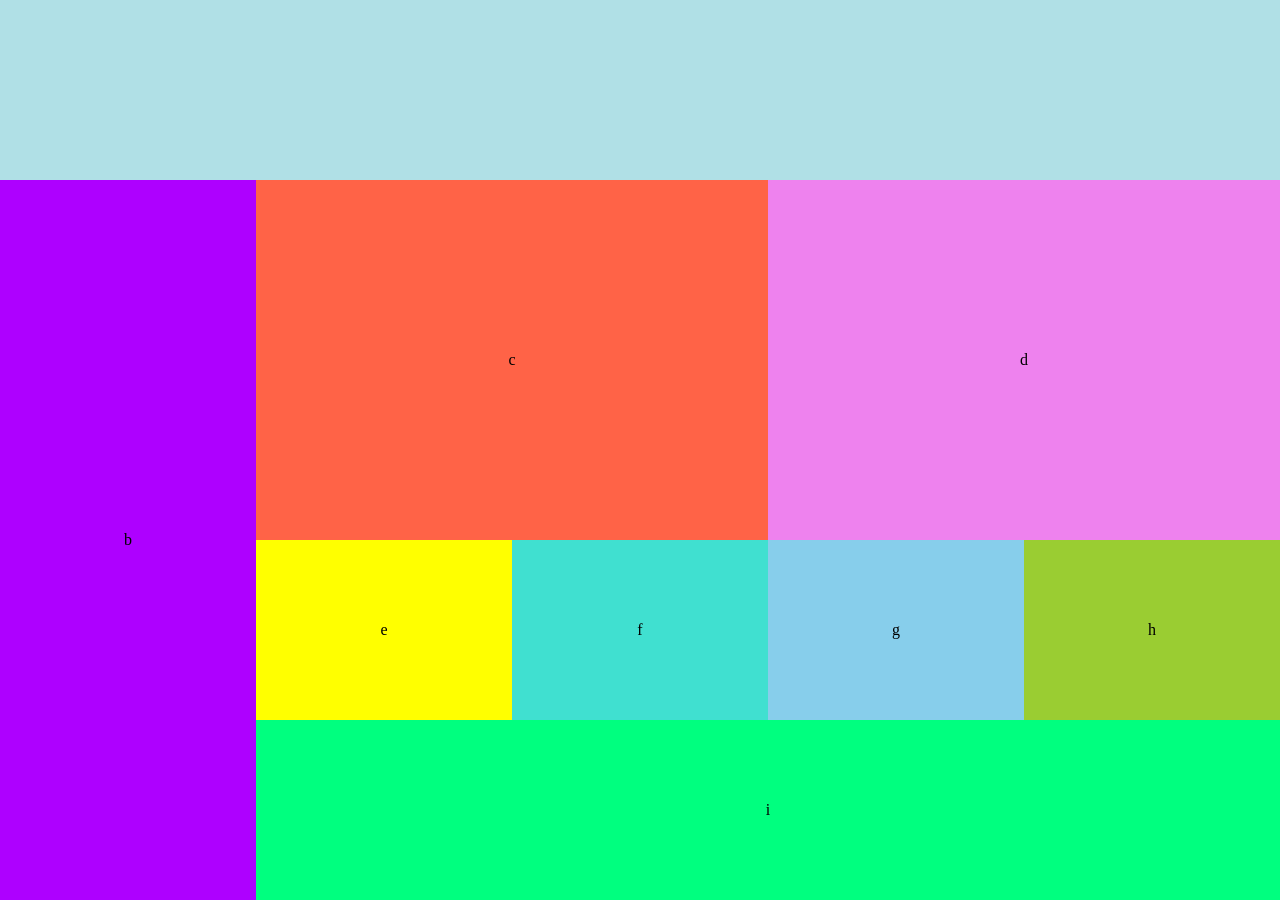
<file: index.html>
<!DOCTYPE html>
<html lang="en">
<head>
  <meta charset="UTF-8">
  <meta name="viewport" content="width=device-width, initial-scale=1.0">
  <link href="CSS/reset.css" rel="stylesheet" />
  <link href="CSS/base.css" rel="stylesheet" />
  <link href="CSS/layout.css" rel="stylesheet" />
  <title>Lab01</title>
</head>
<body>
  <main>
    <div class=centeredWords>a</div>

    <div class=centeredWords>b</div>
    <div class=centeredWords>c</div>
    <div class=centeredWords>d</div>

    <!-- <section> -->
    <div class=centeredWords>e</div>
    <div class=centeredWords>f</div>
    <div class=centeredWords>g</div>
    <div class=centeredWords>h</div>
    <!--  </section> -->

    <div class=centeredWords>i</div>
  </main>
  
</body>
</html>
</file>
<file: CSS/base.css>
*{
  box-sizing: border-box;
}
</file>
<file: CSS/layout.css>
/* magical centeredWords words donanted by Lena Eivy  :) */
.centeredWords {
  display: flex;
  flex-direction: column;
  justify-content: center;
  align-items: center;
}
/* =========== Mobile ======= */

body{
  width: 480px;
}
main{
  display: grid;
  grid-template-columns: repeat(2, 240px);
  grid-template-rows: repeat(42, 25px);
}
main > div:nth-child(1){
  background-color: orchid;
  grid-area: 1 / 1 / 4 / 3;
}
main > div:nth-child(2){
  background-color: palegoldenrod;
  grid-area: 4 / 1 / 10 / 3;
}
main > div:nth-child(3){
  background-color: rebeccapurple;
  grid-area: 10 / 1 / 15 / 3;
}
main > div:nth-child(4){
  background-color: violet;
  grid-area: 15 / 1 / 20 / 3;
}
main > div:nth-child(5){
  background-color: yellow; 
  grid-area: 20 / 1 / 30 / 2;
}
main > div:nth-child(6){
  background-color: cornsilk;
  grid-area: 20 / 2 / 30 / 3;
}
main > div:nth-child(7){
  background-color: skyblue;
  grid-area: 30 / 1 / 40 / 2;
}
main > div:nth-child(8){
  background-color: aliceblue;
  grid-area: 30 / 2 / 40 / 3;
}
main > div:last-of-type {
  background-color: aquamarine;
  grid-area: 40 / 1 / 43 / 3;
}

/* ================ Desktop ============= */

@media only screen and (min-width:768px)
{
  body{
    width: 960px;
  }
  div{
    background-color: lightgreen;
  }
  main{
    display: grid;
    grid-template-columns: repeat(5, 20vw);
    grid-template-rows: repeat(5, 20vh);
  }
  main > div:nth-child(1){
    grid-column-start: 1;
    grid-column-end: span 5;
    background-color: powderblue;
  }
  main > div:nth-child(2){
    grid-column: 1;
    grid-row: 2 / 6;
    background-color: rgb(174, 0, 255);
  }
  main > div:nth-child(3){
    grid-area: 2 /2 / 4 / 4;
    background-color: tomato;
  }
  main > div:nth-child(4){
    grid-area: 2 / 4 / 4 / 6;
    background-color: violet;
  }
  main > div:nth-child(5){
    background-color: yellow;
    grid-area: 4 / 2;
  }
  main > div:nth-child(6)
  {
    background-color: turquoise;
    grid-area: 4 / 3;
  }
  main > div:nth-child(7){
    background-color: skyblue;
    grid-area: 4 / 4;
  }
  main > div:nth-child(8){
    background-color: yellowgreen;
    grid-area: 4 / 5;
  } 
  main > div:last-of-type {
    grid-row: 5;
    grid-column-start: 2;
    grid-column-end: span 5;
    background-color: springgreen; 
  }
}
</file>
